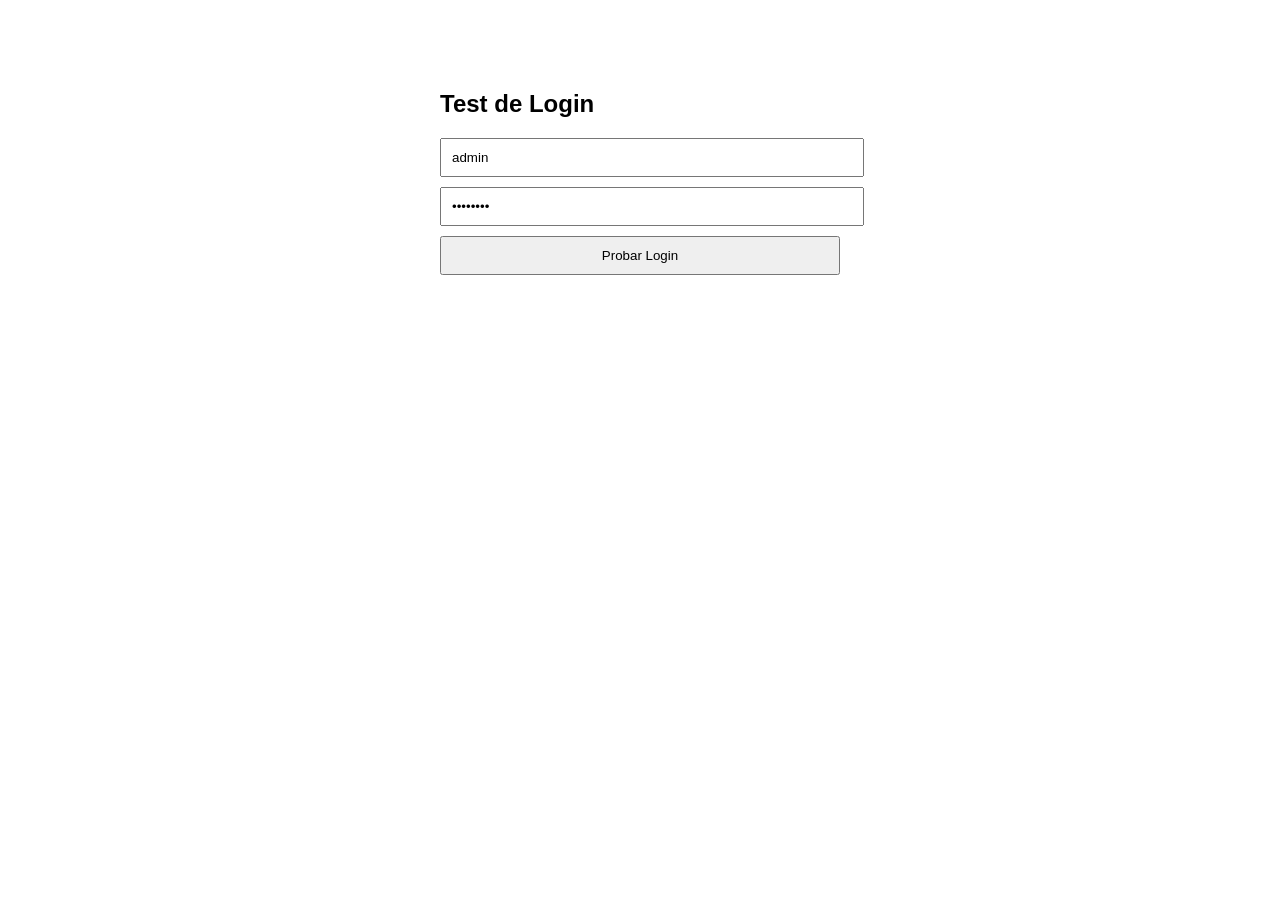
<file: frontend/test-login.html>
<!DOCTYPE html>
<html lang="es">
<head>
    <meta charset="UTF-8">
    <title>Test Login</title>
    <style>
        body {
            font-family: Arial, sans-serif;
            max-width: 400px;
            margin: 50px auto;
            padding: 20px;
        }
        input, button {
            display: block;
            width: 100%;
            padding: 10px;
            margin: 10px 0;
        }
        #result {
            margin-top: 20px;
            padding: 10px;
            border-radius: 5px;
        }
        .success { background: #d4edda; color: #155724; }
        .error { background: #f8d7da; color: #721c24; }
    </style>
</head>
<body>
    <h2>Test de Login</h2>
    <input type="text" id="username" value="admin" placeholder="Usuario">
    <input type="password" id="password" value="admin123" placeholder="Contraseña">
    <button onclick="testLogin()">Probar Login</button>
    <div id="result"></div>

    <script>
        async function testLogin() {
            const username = document.getElementById('username').value;
            const password = document.getElementById('password').value;
            const resultDiv = document.getElementById('result');
            
            resultDiv.textContent = 'Intentando login...';
            resultDiv.className = '';
            
            try {
                const response = await fetch('http://localhost:3000/api/auth/login', {
                    method: 'POST',
                    headers: {
                        'Content-Type': 'application/json'
                    },
                    body: JSON.stringify({ username, password })
                });
                
                const data = await response.json();
                
                if (response.ok) {
                    resultDiv.className = 'success';
                    resultDiv.innerHTML = `
                        <strong>✅ LOGIN EXITOSO!</strong><br>
                        Usuario: ${data.user.username}<br>
                        Rol: ${data.user.rol}<br>
                        Token: ${data.access_token.substring(0, 20)}...
                    `;
                } else {
                    resultDiv.className = 'error';
                    resultDiv.textContent = `❌ Error: ${data.error || 'Error desconocido'}`;
                }
            } catch (error) {
                resultDiv.className = 'error';
                resultDiv.innerHTML = `
                    <strong>❌ ERROR DE CONEXIÓN</strong><br>
                    ${error.message}<br><br>
                    <small>Verifica que el backend esté corriendo en puerto 3000</small>
                `;
            }
        }
    </script>
</body>
</html>
</file>
